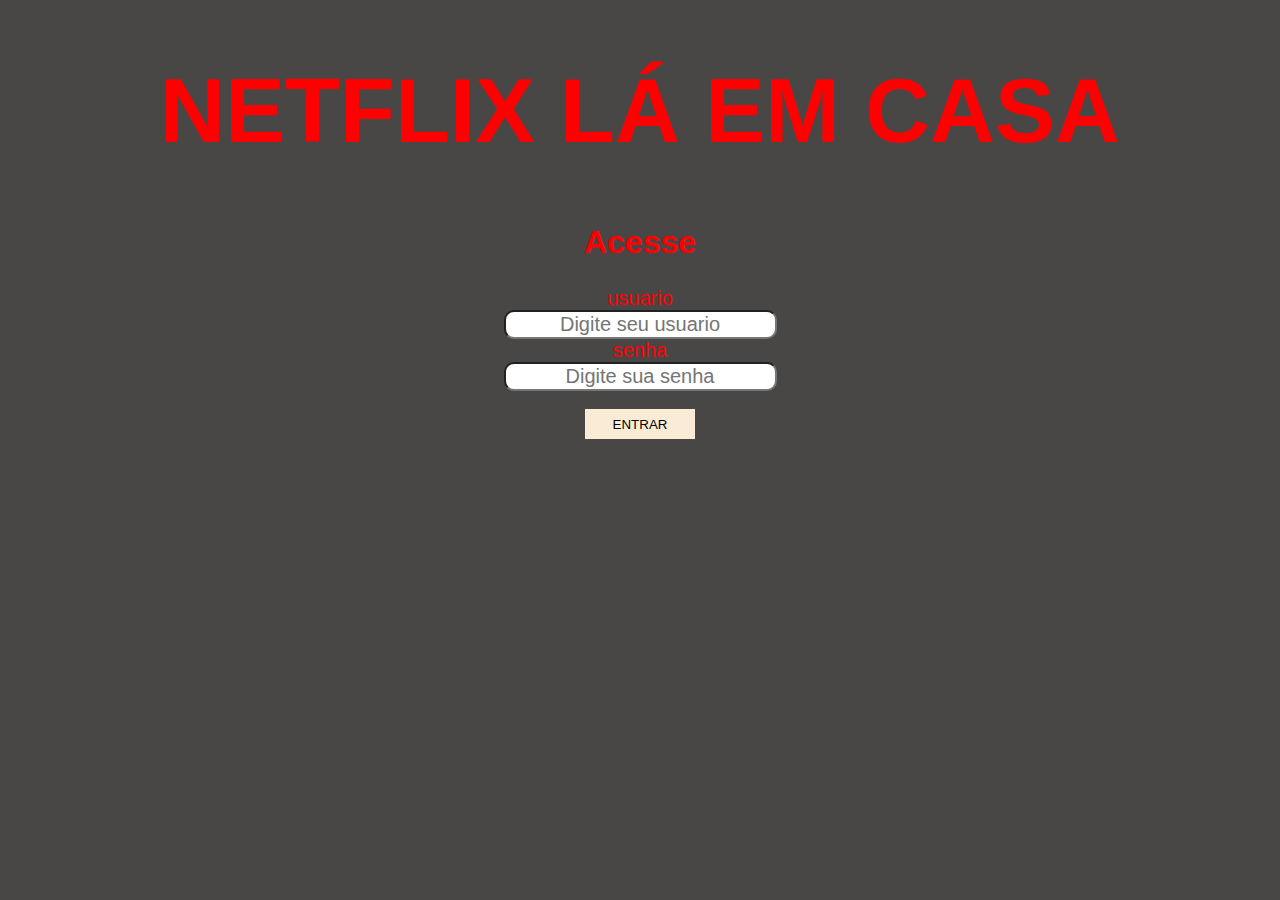
<file: index.html>
<!DOCTYPE html>
<html lang="en">
<head>
    <meta charset="UTF-8">
    <meta name="viewport" content="width=device-width, initial-scale=1.0">
    <title>Site</title>
    <link rel="stylesheet" href="style.css">
</head>
<body>
    <center>
    <h1 class="titulo">NETFLIX LÁ EM CASA</h1>
    <h2 class="titulo2">Acesse</h2>

    <label class="user">usuario</label>
    <br>
    <input type="text" class="user" placeholder="Digite seu usuario">
    <br>
    <label class="senha">senha</label>
    <br>
    <input type="password" class="senha" placeholder="Digite sua senha">
    <br>
    <br>
    <a href="page2.html"><button class="botão" onclick="bemvindo()">ENTRAR</button></a>
    
    </center>

    <script src="script.js"></script>
</body>
</html>
</file>
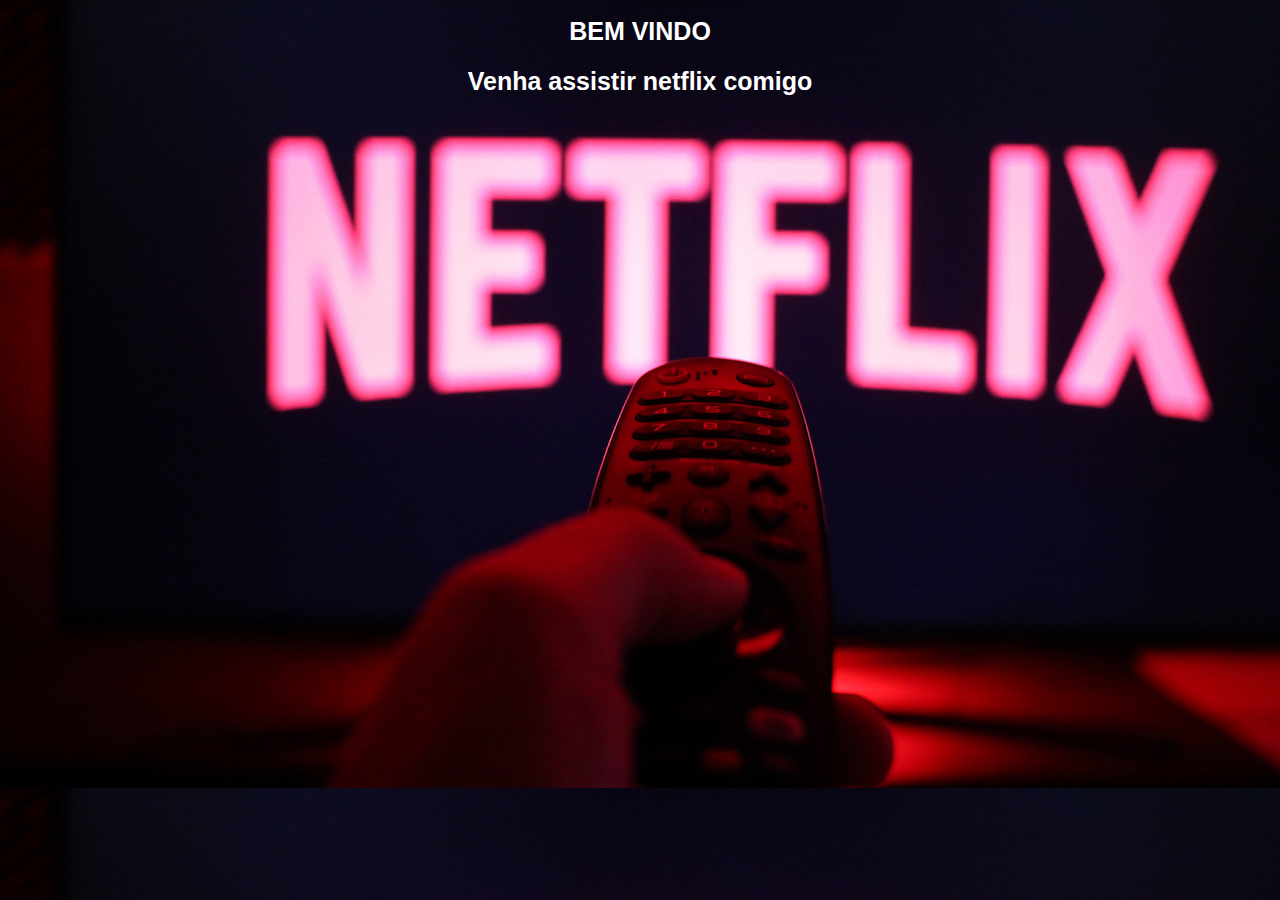
<file: page2.html>
<!DOCTYPE html>
<html lang="en">
<head>
    <meta charset="UTF-8">
    <meta name="viewport" content="width=device-width, initial-scale=1.0">
    <title>Bem vindo</title>
    <link rel="stylesheet" href="style2.css">
</head>
<body>
    <center>
    <h1 class="titulo">BEM VINDO</h1>
    <h2 class="titulo2">Venha assistir netflix comigo</h2>
    
</center>
</body>
</html>
</file>
<file: style.css>
body{
    background-color: rgb(73, 70, 70);
}

.titulo {
    font-family: 'Franklin Gothic Medium', 'Arial Narrow', Arial, sans-serif;
    color:rgb(255, 0, 0);
    font-size: 90px;
}

.titulo2 {
    color:rgb(255, 0, 0);
    font-size: 32px;
    font-family: Verdana, Geneva, Tahoma, sans-serif;
}

.user,
.senha {
    font-family: 'Segoe UI', Tahoma, Geneva, Verdana, sans-serif;
    font-size: 20px;
    color:rgb(255, 0, 0);
    text-align: center;
    border: nome;
    border-radius: 10px;
}

.botão{
    width: 110px;
    height: 30px;
    background-color: antiquewhite;
    border: none;
    cursor: pointer;
}

.botão:hover{
    background-color: brown;
    color:aliceblue
    
}
</file>
<file: style2.css>
body {
    background-image: url(img/netflix5.jpg);
}
.titulo, 
.titulo2 {
    color: white;
    font-family: 'Franklin Gothic Medium', 'Arial Narrow', Arial, sans-serif;
    font-size: 25px;
    
}
</file>
